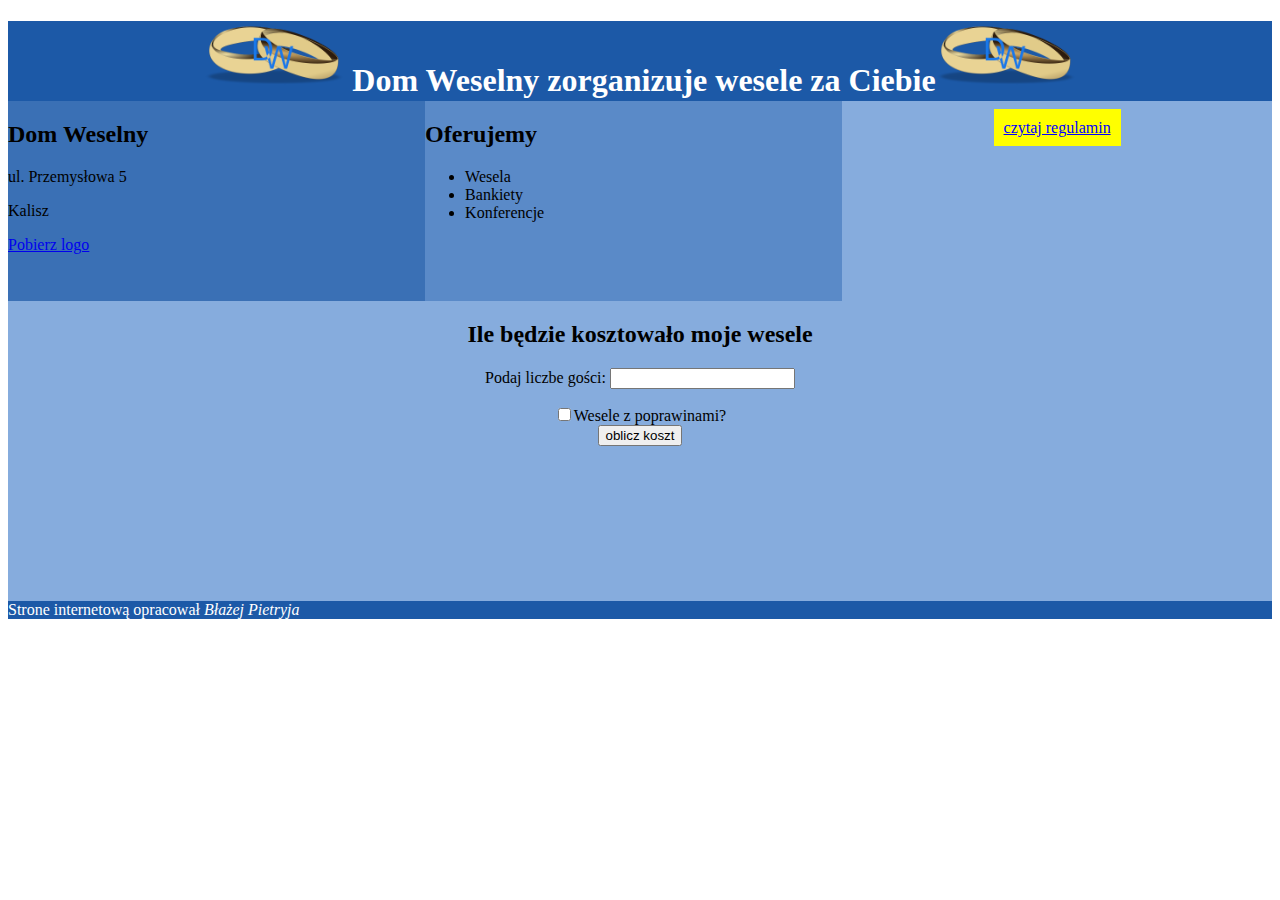
<file: index.html>
<!DOCTYPE html>
<html lang="pl">

<head>
    <meta charset="UTF-8">

    <title>Dom weselny</title>
    <link rel="stylesheet" href="styl5.css">
    <script src="script.js"></script>

</head>

<body>
    <div class="baner">
        <h1><img src="logo.png" alt="logo">
            Dom Weselny zorganizuje wesele za Ciebie<img src="logo.png" alt="logo"></h1>
    </div>
    <div class="lewy">
        <h2>Dom Weselny</h2>
        <p>ul. Przemysłowa 5</p>
        <p>Kalisz</p> <a href="logo.png">Pobierz logo</a>
    </div>
    <div class="srodek">
        <h2>Oferujemy</h2>
        <ul>
            <li>Wesela</li>
            <li>Bankiety</li>
            <li>Konferencje</li>
        </ul>
    </div>
    <div class="prawy"><br><a class="regulamin" href="Regulamin.txt">czytaj regulamin</a></div>
    <div class="dolny">
        <h2>Ile będzie kosztowało moje wesele</h2>
        <p>Podaj liczbe gości: <input id="goscie" type="number"></p>
        <input id="poprawiny" type="checkbox"><label for="poprawiny">Wesele z poprawinami?</label><br>
        <button onclick="oblicz()">oblicz koszt</button>
        <p id="wynik"></p>
    </div>
    <div class="stopka">
        <p>Strone internetową opracował <i>Błażej Pietryja</i></p>
    </div>

</body>

</html>
</file>
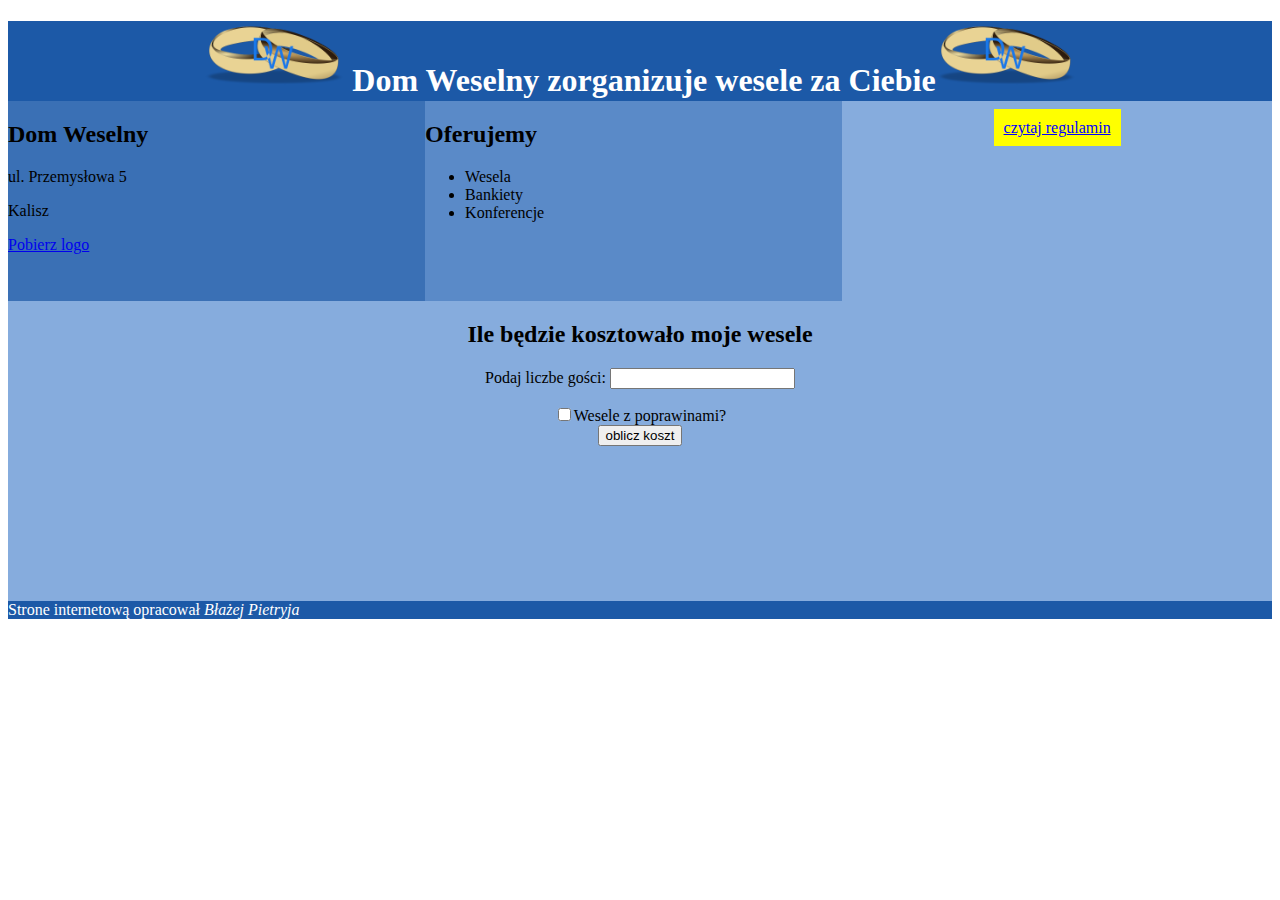
<file: wesela.html>
<!DOCTYPE html>
<html lang="pl">

<head>
    <meta charset="UTF-8">

    <title>Dom weselny</title>
    <link rel="stylesheet" href="styl5.css">
    <script type="text/javascript" src="script.js"></script>

</head>

<body>
    <div class="baner">
        <h1><img src="logo.png" alt="logo">
            Dom Weselny zorganizuje wesele za Ciebie<img src="logo.png" alt="logo"></h1>
    </div>
    <div class="lewy">
        <h2>Dom Weselny</h2>
        <p>ul. Przemysłowa 5</p>
        <p>Kalisz</p> <a href="logo.png">Pobierz logo</a>
    </div>
    <div class="srodek">
        <h2>Oferujemy</h2>
        <ul>
            <li>Wesela</li>
            <li>Bankiety</li>
            <li>Konferencje</li>
        </ul>
    </div>
    <div class="prawy"></br><a class="regulamin" href="Regulamin.txt">czytaj regulamin</a></div>
    <div class="dolny">
        <h2>Ile będzie kosztowało moje wesele</h2>
        <p>Podaj liczbe gości: <input id="goscie" type="number"></p>
        <input id="poprawiny" type="checkbox"><label for="poprawiny">Wesele z poprawinami?</label></br>
        <button onclick="oblicz()">oblicz koszt</button>
        <p id="wynik"></p>
    </div>
    <div class="stopka">
        <p>Strone internetową opracował <i>Błażej Pietryja</i></p>
    </div>

</body>

</html>
</file>
<file: styl5.css>
img {
  height: 70px;
}
.baner {
  background-color: #1c59a7;
  color: white;
  text-align: center;
  height: 80px;
}
.lewy {
  background-color: #3a70b5;
  width: 33%;
  height: 200px;
  float: left;
}
.srodek {
  background-color: #5a8ac8;
  width: 33%;
  float: left;
  height: 200px;
}
.prawy {
  float: left;
  background-color: #86acdd;
  text-align: center;
  width: 34%;
  height: 200px;
}
.dolny {
  background-color: #86acdd;
  text-align: center;
  height: 300px;
  width: 100%;
  float: left;
}
.stopka {
  background-color: #1c59a7;
  color: white;
}
.regulamin {
  background-color: yellow;
  color: blue;
  padding: 10px;
}
</file>
